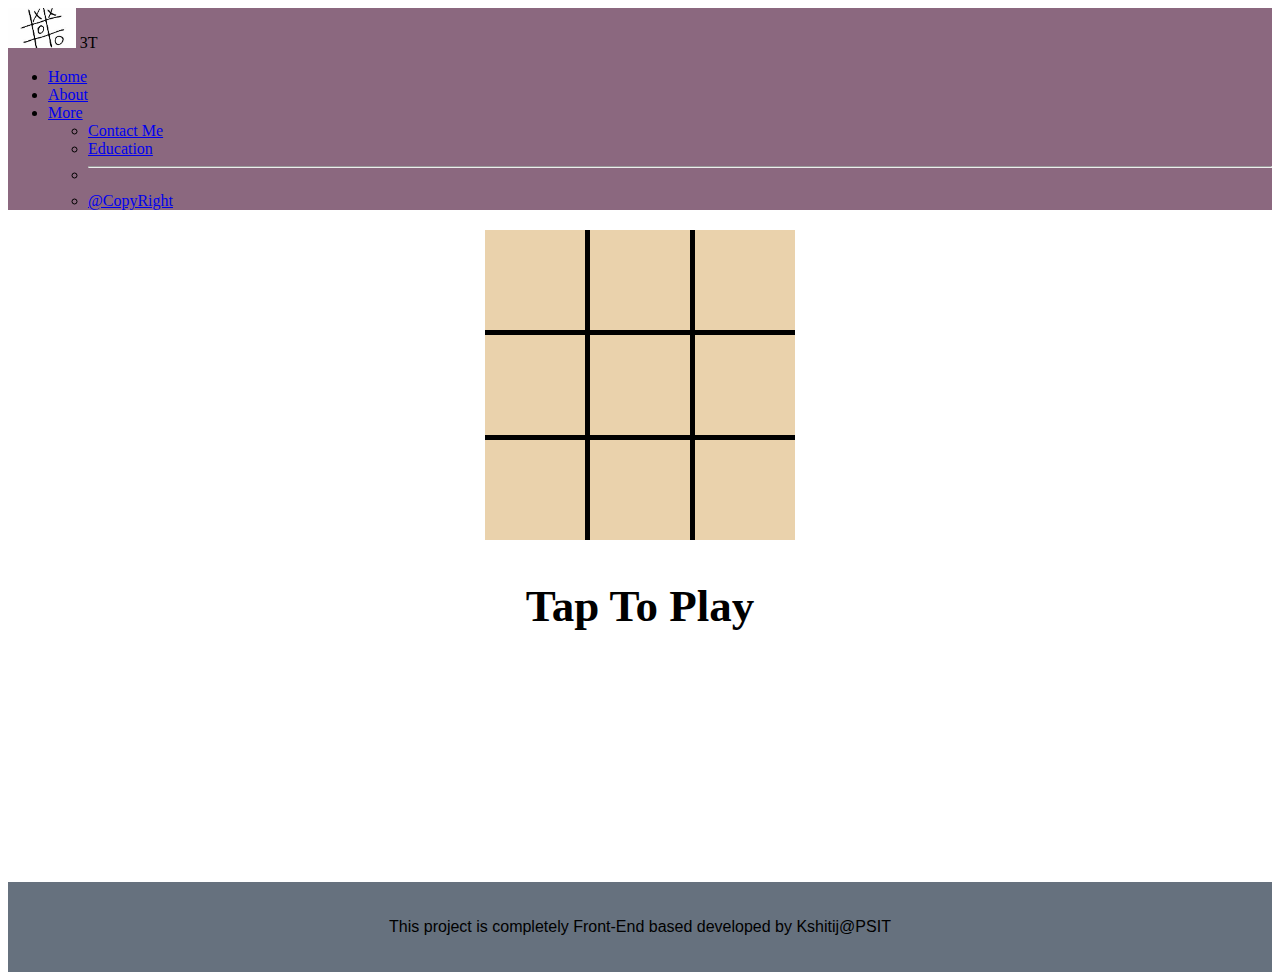
<file: index.html>
<!DOCTYPE html>
<html lang="en">
  <head>
    <meta charset="UTF-8" />
    <meta name="viewport" content="width=device-width, initial-scale=1.0" />
    <title>3T</title>
    <link
      href="https://cdn.jsdelivr.net/npm/bootstrap@5.3.1/dist/css/bootstrap.min.css"
      rel="stylesheet"
      integrity="sha384-4bw+/aepP/YC94hEpVNVgiZdgIC5+VKNBQNGCHeKRQN+PtmoHDEXuppvnDJzQIu9"
      crossorigin="anonymous"
    />
    <link rel="stylesheet" href="style.css" />
  </head>
  <body>
    
    <nav class="navbar navbar-expand-lg bg-body-tertiary">
      <div class="container-fluid mt-0">
        <a class="navbar-brand"
          ><img src="./3T.jpeg" height="40px" alt="" /> 3T</a
        >
        <div class="collapse navbar-collapse" id="navbarSupportedContent">
          <ul class="navbar-nav me-auto mb-2 mb-lg-0">
            <li class="nav-item">
              <a class="nav-link active" aria-current="page" href="#">Home</a>
            </li>
            <li class="nav-item">
              <a class="nav-link" href="./about.html">About</a>
            </li>
            <li class="nav-item dropdown">
              <a
                class="nav-link dropdown-toggle"
                href="#"
                role="button"
                data-bs-toggle="dropdown"
                aria-expanded="false"
              >
                More
              </a>
              <ul class="dropdown-menu">
                <li><a class="dropdown-item" href="./contact.html">Contact Me</a></li>
                <li><a class="dropdown-item" href="./education.html">Education</a></li>
                <li><hr class="dropdown-divider"/></li>
                <li>
                  <a class="dropdown-item" href="./copyright.html">@CopyRight</a>
                </li>
              </ul>
            </li>
          </ul>
        </div>
      </div>
    </nav>

    
    <div class="outerflex">
      <div class="outerbox">
        <div class="box" id="box1"></div>
        <div class="box" id="box2"></div>
        <div class="box" id="box3"></div>
        <div class="box" id="box4"></div>
        <div class="box" id="box5"></div>
        <div class="box" id="box6"></div>
        <div class="box" id="box7"></div>
        <div class="box" id="box8"></div>
        <div class="box" id="box9"></div>
      </div>
    </div>
    <h1 class="h1text">Tap To Play</h1>
  <script
      src="https://cdn.jsdelivr.net/npm/bootstrap@5.3.1/dist/js/bootstrap.bundle.min.js"
      integrity="sha384-HwwvtgBNo3bZJJLYd8oVXjrBZt8cqVSpeBNS5n7C8IVInixGAoxmnlMuBnhbgrkm"
      crossorigin="anonymous"
    ></script>
    <script
      src="https://code.jquery.com/jquery-3.7.0.js"
      integrity="sha256-JlqSTELeR4TLqP0OG9dxM7yDPqX1ox/HfgiSLBj8+kM="
      crossorigin="anonymous"
    ></script>
    <script src="game.js"></script>
  </body>
  <footer>
    <p>This project is completely Front-End based developed by Kshitij@PSIT</p>
  </footer>
</html>
</file>
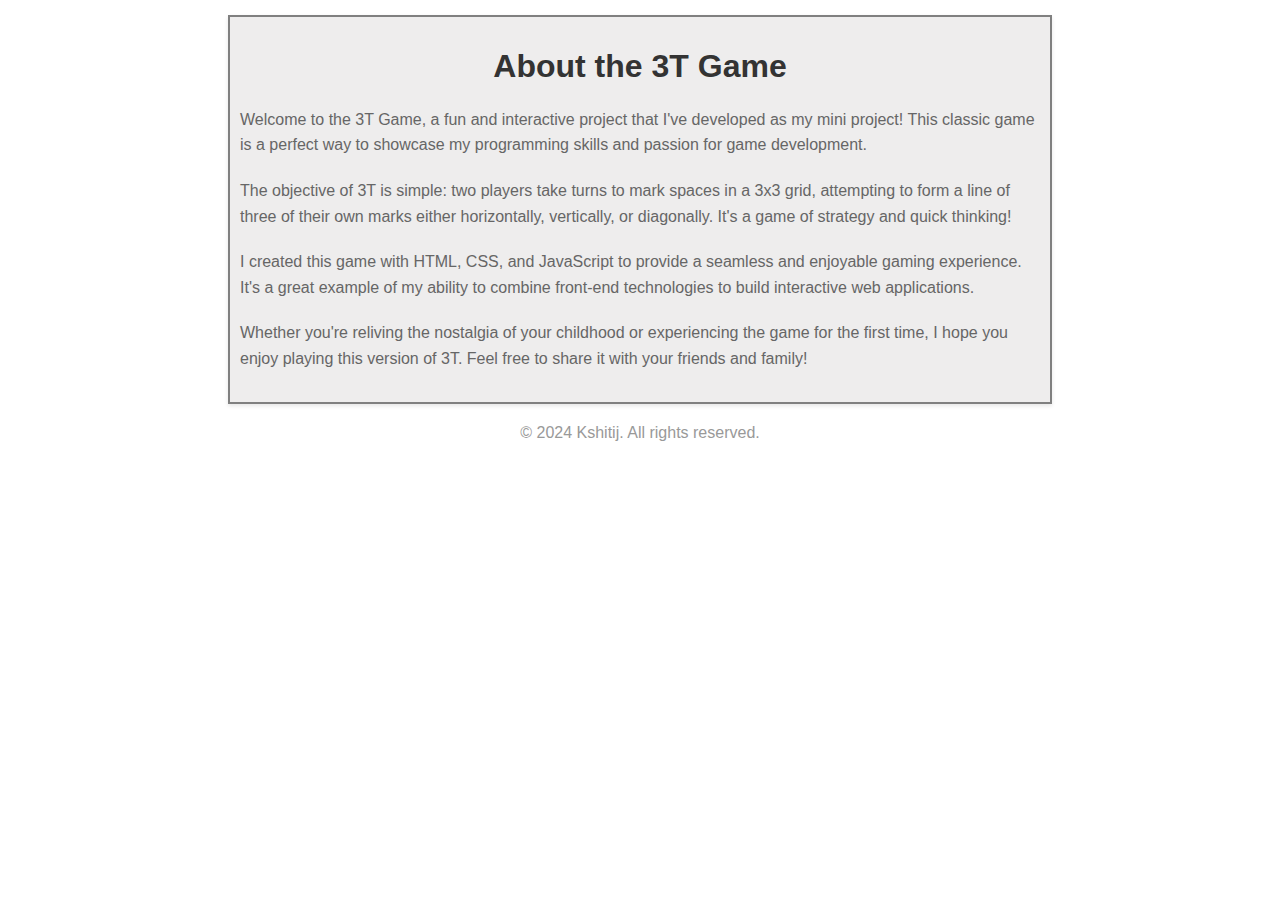
<file: about.html>
<!DOCTYPE html>
<html lang="en">
  <head>
    <meta charset="UTF-8" />
    <meta name="viewport" content="width=device-width, initial-scale=1.0" />
    <title>About - Tic Tac Toe Game</title>
    <style>
      body {
        font-family: Arial, sans-serif;
        margin: 0;
        padding: 0;
        background-color: white;
      }
      .container {
        max-width: 800px;
        margin: 15px auto;
        padding: 10px;
        border: 2px solid grey;

        background-color: rgb(238, 237, 237);
        box-shadow: 0 2px 4px rgba(0, 0, 0, 0.1);
      }
      h1 {
        color: #333;
        text-align: center;
      }
      p {
        color: #666;
        line-height: 1.6;
        margin-bottom: 20px;
      }
      footer {
        text-align: center;
        margin-top: 20px;
        color: #999;
      }
    </style>
  </head>
  <body>
    <div class="container">
      <h1>About the 3T Game</h1>
      <p>
        Welcome to the 3T Game, a fun and interactive project that I've
        developed as my mini project! This classic game is a perfect way
        to showcase my programming skills and passion for game development.
      </p>
      <p>
        The objective of 3T is simple: two players take turns to mark
        spaces in a 3x3 grid, attempting to form a line of three of their own
        marks either horizontally, vertically, or diagonally. It's a game of
        strategy and quick thinking!
      </p>
      <p>
        I created this game with HTML, CSS, and JavaScript to provide a seamless
        and enjoyable gaming experience. It's a great example of my ability to
        combine front-end technologies to build interactive web applications.
      </p>
      <p>
        Whether you're reliving the nostalgia of your childhood or experiencing
        the game for the first time, I hope you enjoy playing this version of
        3T. Feel free to share it with your friends and family!
      </p>
    </div>
    <footer>&copy; 2024 Kshitij. All rights reserved.</footer>
  </body>
</html>
</file>
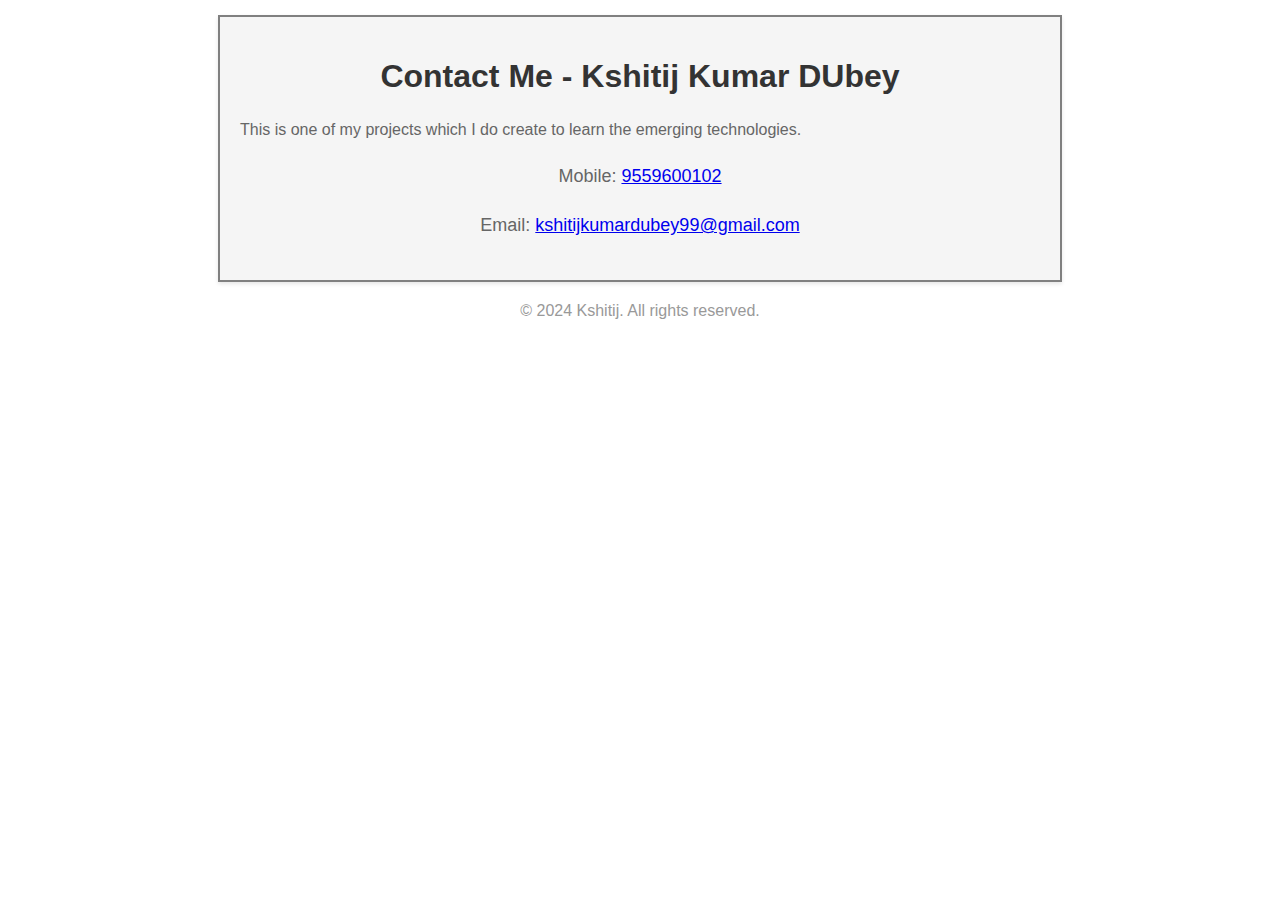
<file: contact.html>
<!DOCTYPE html>
<html lang="en">
  <head>
    <meta charset="UTF-8" />
    <meta name="viewport" content="width=device-width, initial-scale=1.0" />
    <title>Contact Me - Kshitij Kumar Dubey</title>
    <style>
      body {
        font-family: sans-serif;
        margin: 15px;
        padding: 0;
        background-color: white;
      }
      .container {
        max-width: 800px;
        margin: 0 auto;
        padding: 20px;
        border: 2px solid grey;
        background-color: whitesmoke;
        box-shadow: 0 2px 4px rgba(0, 0, 0, 0.1);
      }
      h1 {
        color: #333;
        text-align: center;
      }
      p {
        color: #666;
        line-height: 1.6;
        margin-bottom: 20px;
      }
      .contact-details {
        margin-top: 20px;
        text-align: center;
      }
      .contact-info {
        margin-top: 10px;
        font-size: 18px;
      }
      footer {
        text-align: center;
        margin-top: 20px;
        color: #999;
      }
    </style>
  </head>
  <body>
    <div class="container">
      <h1>Contact Me - Kshitij Kumar DUbey</h1>
      <p>
       This is one of my projects which I do create to learn the emerging technologies.
      </p>
      <div class="contact-details">
        <p class="contact-info">
          Mobile: <a href="tel:+9559600102">9559600102</a>
        </p>
        <p class="contact-info">
          Email: <a href="mailto:kshitij.com">kshitijkumardubey99@gmail.com</a>
        </p>
      </div>
    </div>
    <footer>&copy; 2024 Kshitij. All rights reserved.</footer>
  </body>
</html>
</file>
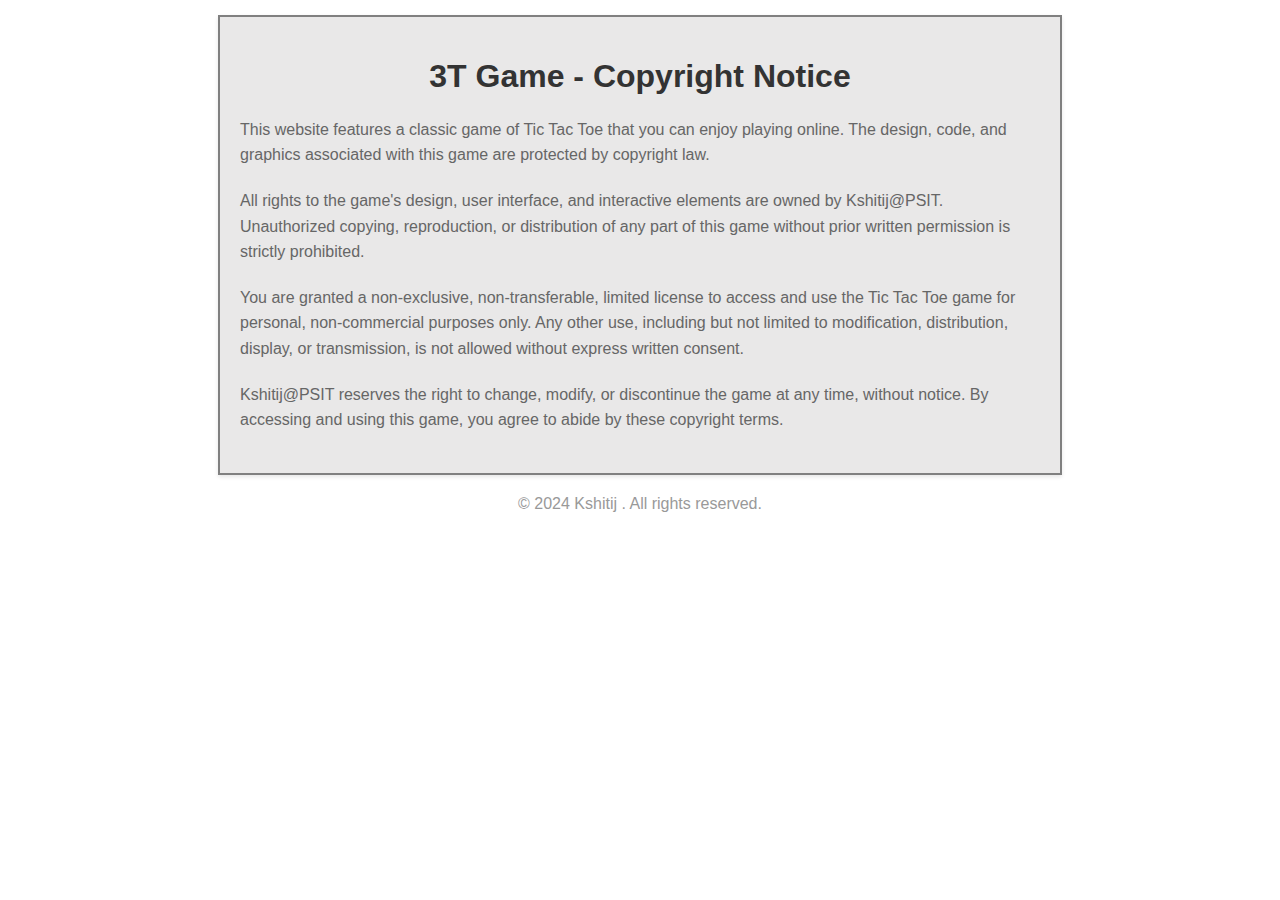
<file: copyright.html>
<!DOCTYPE html>
<html lang="en">
  <head>
    <meta charset="UTF-8" />
    <meta name="viewport" content="width=device-width, initial-scale=1.0" />
    <title>Tic Tac Toe Game - Copyright Notice</title>
    <style>
      body {
        font-family: sans-serif;
        margin: 15px;
        padding: px;
        background-color: white;
      }
      .container {
        max-width: 800px;
        border: 2px solid grey;
        margin: 0 auto;
        padding: 20px;
        background-color: rgb(233, 232, 232);
        box-shadow: 0 2px 4px rgba(0, 0, 0, 0.1);
      }
      h1 {
        color: #333;
        text-align: center;
      }
      p {
        color: #666;
        line-height: 1.6;
        margin-bottom: 20px;
      }
      footer {
        text-align: center;
        margin-top: 20px;
        color: #999;
      }
    </style>
  </head>
  <body>
    <div class="container">
      <h1>3T Game - Copyright Notice</h1>
      <p>
        This website features a classic game of Tic Tac Toe that you can enjoy
        playing online. The design, code, and graphics associated with this game
        are protected by copyright law.
      </p>
      <p>
        All rights to the game's design, user interface, and interactive
        elements are owned by Kshitij@PSIT. Unauthorized copying,
        reproduction, or distribution of any part of this game without prior
        written permission is strictly prohibited.
      </p>
      <p>
        You are granted a non-exclusive, non-transferable, limited license to
        access and use the Tic Tac Toe game for personal, non-commercial
        purposes only. Any other use, including but not limited to modification,
        distribution, display, or transmission, is not allowed without express
        written consent.
      </p>
      <p>
        Kshitij@PSIT reserves the right to change, modify, or discontinue
        the game at any time, without notice. By accessing and using this game,
        you agree to abide by these copyright terms.
      </p>
    </div>
    <footer>&copy; 2024 Kshitij . All rights reserved.</footer>
  </body>
</html>
</file>
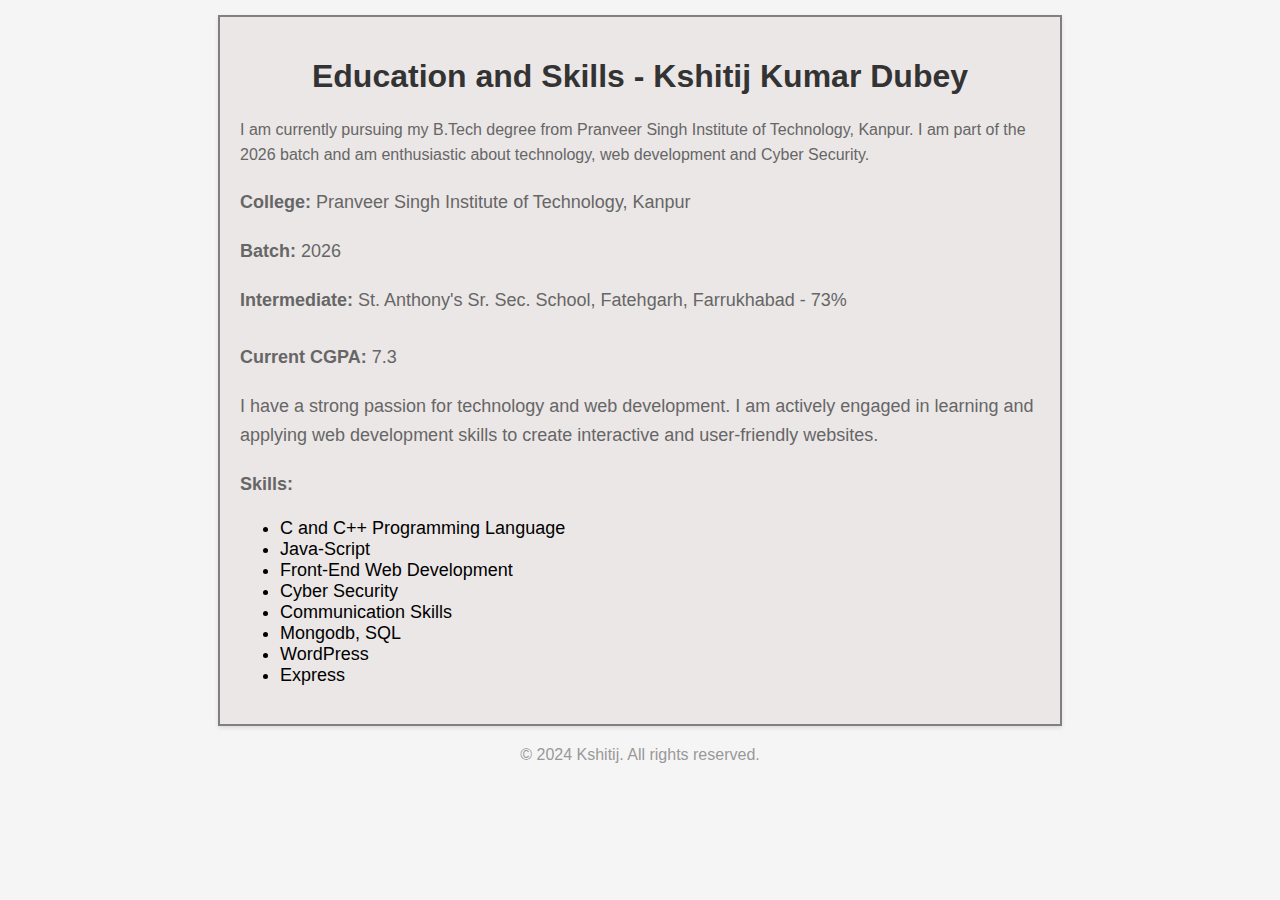
<file: education.html>
<!DOCTYPE html>
<html lang="en">
  <head>
    <meta charset="UTF-8" />
    <meta name="viewport" content="width=device-width, initial-scale=1.0" />
    <title>Education and Skills - Kshitij Kumar Dubey</title>
    <style>
      body {
        font-family: Arial, sans-serif;
        margin: 15px;
        padding: 0;
        background-color: #f5f5f5;
      }
      .container {
        max-width: 800px;
        margin: 0 auto;
        padding: 20px;
        border: solid grey 2px;
        background-color: rgb(235, 231, 231);
        box-shadow: 0 2px 4px rgba(0, 0, 0, 0.1);
      }
      h1 {
        color: #333;
        text-align: center;
      }
      p {
        color: #666;
        line-height: 1.6;
        margin-bottom: 20px;
      }
      .education-details {
        margin-top: 20px;
      }
      .education-info,
      .skills {
        margin-top: 10px;
        font-size: 18px;
      }
      footer {
        text-align: center;
        margin-top: 20px;
        color: #999;
      }
    </style>
  </head>
  <body>
    <div class="container">
      <h1>Education and Skills - Kshitij Kumar Dubey</h1>
      <p>
        I am currently pursuing my B.Tech degree from Pranveer Singh Institute
        of Technology, Kanpur. I am part of the 2026 batch and am enthusiastic
        about technology, web development and Cyber Security.
      </p>
      <div class="education-details">
        <p class="education-info">
          <strong>College:</strong> Pranveer Singh Institute of Technology,
          Kanpur
        </p>
        <p class="education-info"><strong>Batch:</strong> 2026</p>
        <p class="education-info">
          <strong>Intermediate:</strong> St. Anthony's Sr. Sec. School, Fatehgarh, Farrukhabad - 73%<br><br>
          <strong>Current CGPA:</strong> 7.3
        </p>
        <p class="education-info">
          I have a strong passion for technology and web development. I am
          actively engaged in learning and applying web development skills to
          create interactive and user-friendly websites.
        </p>
      </div>
      <div class="skills">
        <p><strong>Skills:</strong></p>
        <ul>
          <li>C and C++ Programming Language</li>
          <li>Java-Script</li>
          <li>Front-End Web Development</li>
          <li>Cyber Security</li>
          <li>Communication Skills</li>
          <li>Mongodb, SQL</li>
          <li>WordPress</li>
          <li>Express</li>
        </ul>
      </div>
    </div>
    <footer>&copy; 2024 Kshitij. All rights reserved.</footer>
  </body>
</html>
</file>
<file: style.css>
.outerflex {
  display: flex;
  justify-content: center;
  margin-top: 20px;
}
.outerbox {
  background-color: black;
  height: 310px;
  width: 310px;
  display: grid;
  grid-template-columns: 100px 100px 100px;
  grid-template-rows: 100px 100px 100px;
  gap: 5px;
}
.box {
  background-color:#EAD2AC;
  text-align: center;
  font-size: 70px;
}
.box:hover {
  background-color: rgb(224, 220, 220);
}
.h1text {
  margin-top: 40px;
  text-align: center;
  font-size: 45px;
  margin-bottom: 250px;
}

footer {
  background-color: #66717E;
  padding: 20px;
  text-align: center;
  font-family: Arial, sans-serif; 
}
.container-fluid{
  background-color: #8B687F;
}
</file>
